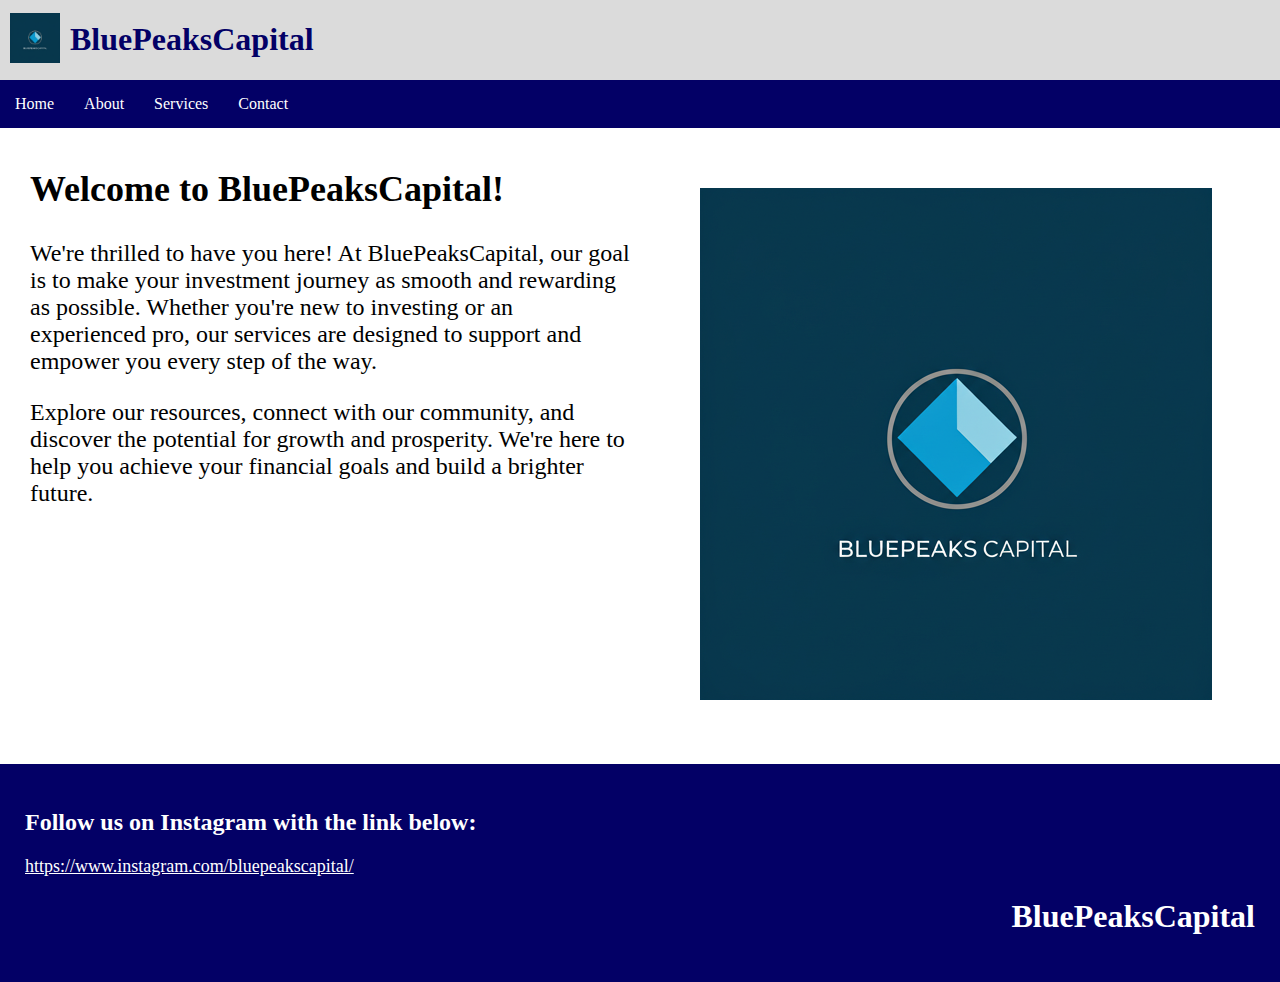
<file: index.html>
<!DOCTYPE html>
<html>
<head>
    <meta charset="UTF-8">
    <meta http-equiv="X-UA-Compatible" content="IE-edge">
    <meta name="viewport" content="width=device-width, initial-scale=1">
    <title>BluePeaksCapital</title>
    <link rel="stylesheet" href="style.css">
</head>
<body>
    <div class="container">
        <div class="image">
            <img src="images/bluepeaks.png" class="logo">
        </div>
        <div class="header">
            <h1>BluePeaksCapital</h1>
        </div>
    </div>  

    <nav class="navbar">
        <ul>
            <li><a href="index.html">Home</a></li>
            <li><a href="about.html">About</a></li>
            <li><a href="services.html">Services</a></li>
            <li><a href="contact.html">Contact</a></li>
        </ul>
    </nav>

    <main>
        <section>
            <h2>Welcome to BluePeaksCapital!</h2>
            <p>
                We're thrilled to have you here! At BluePeaksCapital, 
                our goal is to make your investment journey as smooth 
                and rewarding as possible. Whether you're new to investing 
                or an experienced pro, our services are designed to support 
                and empower you every step of the way.
            </p>
            <p>
                Explore our resources, connect with our community, and discover 
                the potential for growth and prosperity. We're here to help you 
                achieve your financial goals and build a brighter future.
            </p>
        </section>

        <aside>
            <img src="images/bluepeaks.png">
        </aside>
    </main>

     <footer>
            <h2>Follow us on Instagram with the link below: </h2>
                <a href="https://www.instagram.com/bluepeakscapital/" color="white">
                    https://www.instagram.com/bluepeakscapital/
                </a>
    
            <h1>BluePeaksCapital</h1>
        </footer>
</body>


</html>
</file>
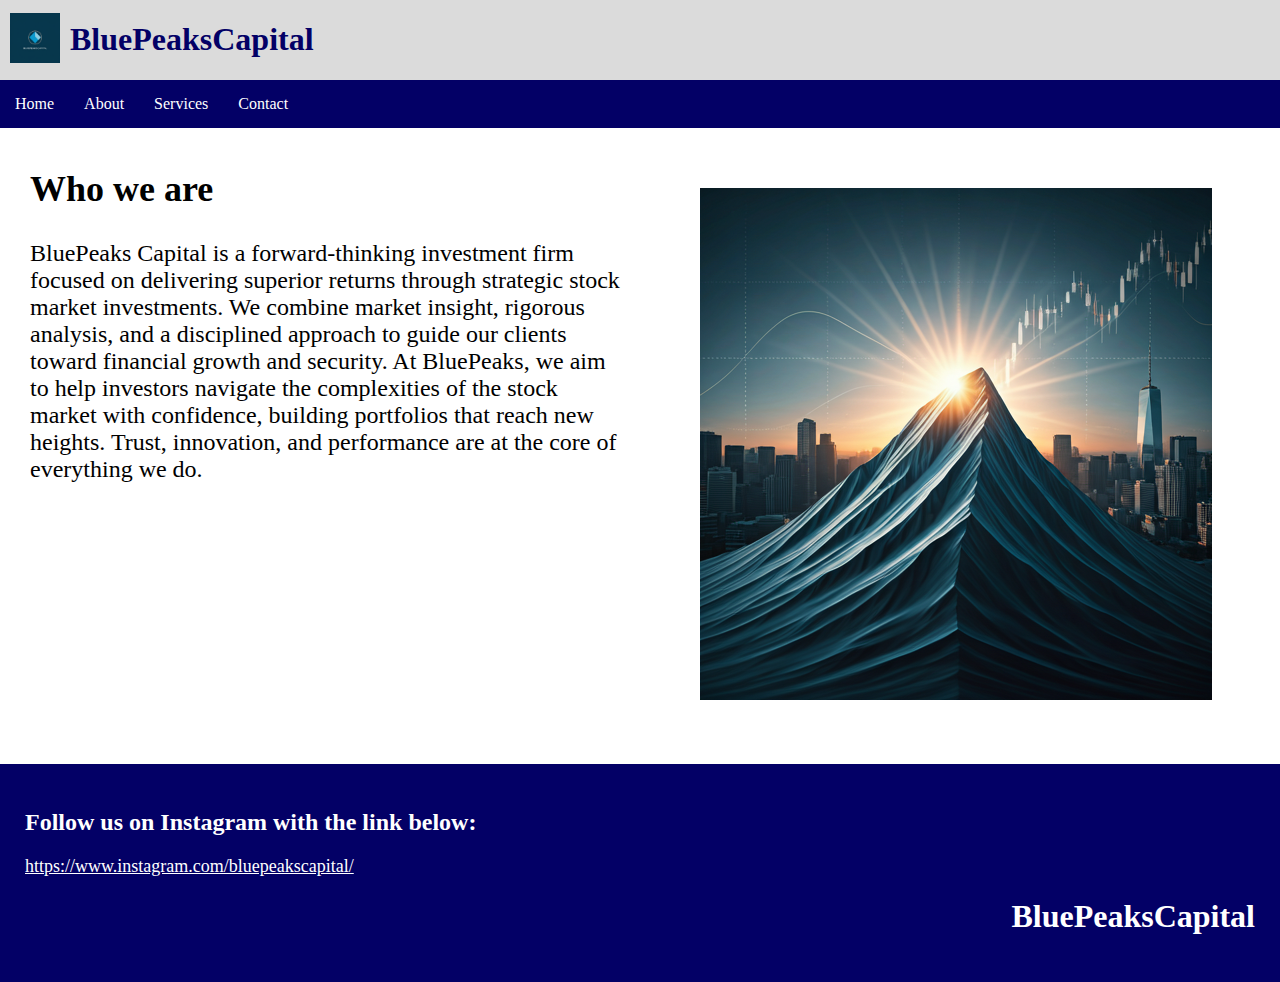
<file: about.html>
<!DOCTYPE html>
<html>
<head>
    <meta charset="UTF-8">
    <meta http-equiv="X-UA-Compatible" content="IE-edge">
    <meta name="viewport" content="width=device-width, initial-scale=1">
    <title>BluePeaksCapital</title>
    <link rel="stylesheet" href="style.css">
</head>
<body>
    <div class="container">
        <div class="image">
            <img src="images/bluepeaks.png" class="logo">
        </div>
        <div class="header">
            <h1>BluePeaksCapital</h1>
        </div>
    </div>  

    <nav class="navbar">
        <ul>
            <li><a href="index.html">Home</a></li>
            <li><a href="about.html">About</a></li>
            <li><a href="services.html">Services</a></li>
            <li><a href="contact.html">Contact</a></li>
        </ul>
    </nav>

    <main>
        <section>
        <h2>Who we are</h2>
        <p>BluePeaks Capital is a forward-thinking investment firm focused on delivering superior returns 
            through strategic stock market investments. We combine market insight, rigorous analysis, and a 
            disciplined approach to guide our clients toward financial growth and security. At BluePeaks, 
            we aim to help investors navigate the complexities of the stock market with confidence, building 
            portfolios that reach new heights. Trust, innovation, and performance are at the core of everything 
            we do.</p>
        </section>
        <aside>
        <img src="images/about_us_image1.png">
        </aside>
    </main>

    <footer>
        <h2>Follow us on Instagram with the link below: </h2>
            <a href="https://www.instagram.com/bluepeakscapital/" color="white">
                https://www.instagram.com/bluepeakscapital/
            </a>

        <h1>BluePeaksCapital</h1>
    </footer>

</body>


</html>
</file>
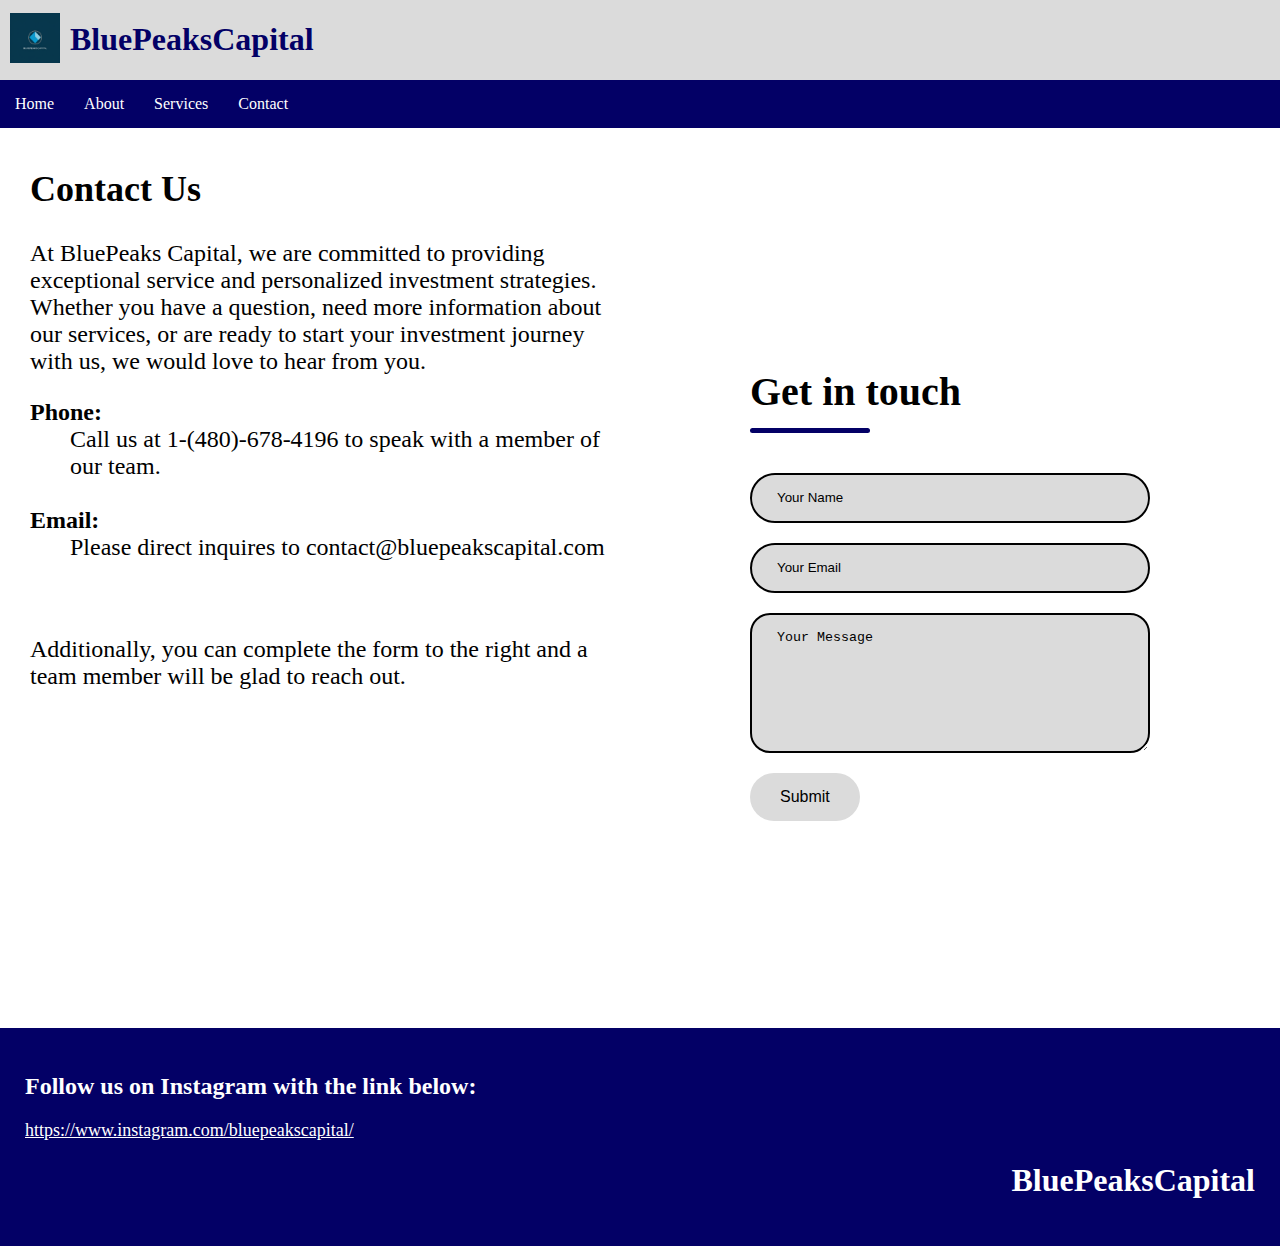
<file: contact.html>
<!DOCTYPE html>
<html>
<head>
    <meta charset="UTF-8">
    <meta http-equiv="X-UA-Compatible" content="IE-edge">
    <meta name="viewport" content="width=device-width, initial-scale=1">
    <title>BluePeaksCapital</title>
    <link rel="stylesheet" href="style_contact.css">
</head>
<body>
    <div class="container">
        <div class="image">
            <img src="images/bluepeaks.png" class="logo">
        </div>
        <div class="header">
            <h1>BluePeaksCapital</h1>
        </div>
    </div>  

    <nav class="navbar">
        <ul>
            <li><a href="index.html">Home</a></li>
            <li><a href="about.html">About</a></li>
            <li><a href="services.html">Services</a></li>
            <li><a href="contact.html">Contact</a></li>
        </ul>
    </nav>

    <main>
        <section>
            <h2>Contact Us</h2>
            <p>At BluePeaks Capital, we are committed to providing exceptional service and personalized investment 
                strategies. Whether you have a question, need more information about our services, or are ready 
                to start your investment journey with us, we would love to hear from you.
            </p>
            <dl>
                <dt><b>Phone:</b></dt>
                <dd>Call us at 1-(480)-678-4196 to speak with a member of our team.</dd>
                <br>
                <dt><b>Email:</b></dt>
                <dd>Please direct inquires to contact@bluepeakscapital.com</dd>
            </dl>
            <br>
            <p>Additionally, you can complete the form to the right and a team member will be glad to reach out.</p>
        </section>

        <aside>
            <div class="contact-container">
                <form action="https://api.web3forms.com/submit" method="POST" class="contact-left">
                    <div class="contact-left-title">
                    <h2>Get in touch</h2>
                    <hr>
                    </div>
                    <input type="hidden" name="access_key" value="8a3a391d-4f64-4009-b6c7-22db24ec3a7b">
                    <input type="text" name="name" placeholder="Your Name" class="contact-inputs" required>
                    <input type="email" name="email" placeholder="Your Email" class="contact-inputs" required>
                    <textarea name="message" placeholder="Your Message" class="contact-inputs" required></textarea>
                    <button type="submit">Submit</button>
                </form>
            </div>
        </aside>
    </main>

        <footer>
            <h2>Follow us on Instagram with the link below: </h2>
                <a href="https://www.instagram.com/bluepeakscapital/" color="white">
                    https://www.instagram.com/bluepeakscapital/
                </a>
    
            <h1>BluePeaksCapital</h1>
        </footer>

</body>

</html>
</file>
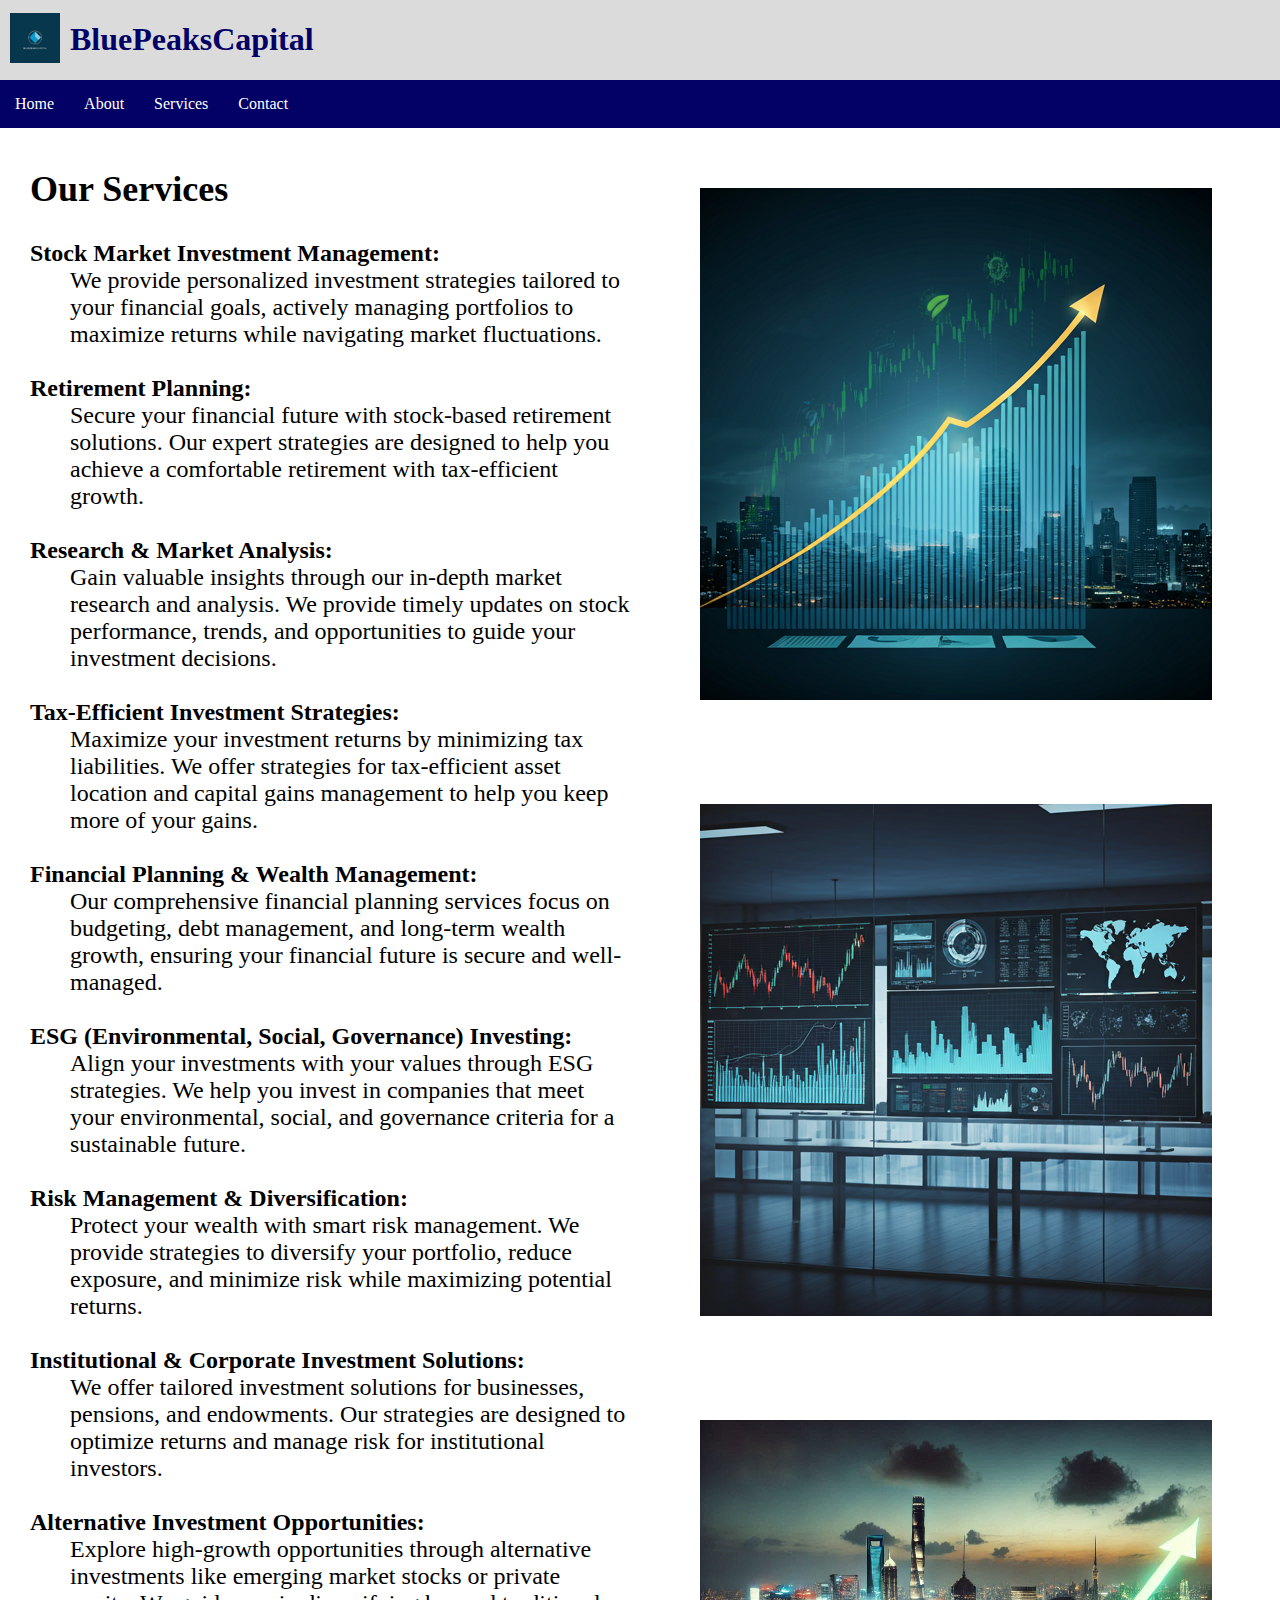
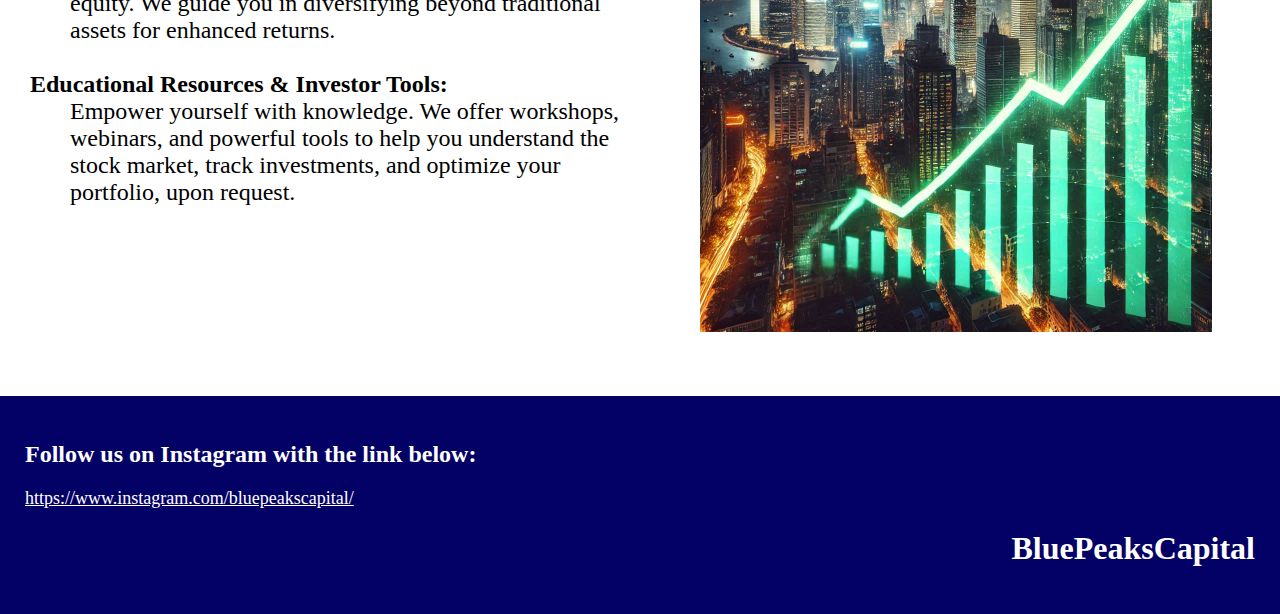
<file: services.html>
<!DOCTYPE html>
<html>
<head>
    <meta charset="UTF-8">
    <meta http-equiv="X-UA-Compatible" content="IE-edge">
    <meta name="viewport" content="width=device-width, initial-scale=1">
    <title>BluePeaksCapital</title>
    <link rel="stylesheet" href="style.css">
</head>
<body>
    <div class="container">
        <div class="image">
            <img src="images/bluepeaks.png" class="logo">
        </div>
        <div class="header">
            <h1>BluePeaksCapital</h1>
        </div>
    </div>  

    <nav class="navbar">
        <ul>
            <li><a href="index.html">Home</a></li>
            <li><a href="about.html">About</a></li>
            <li><a href="services.html">Services</a></li>
            <li><a href="contact.html">Contact</a></li>
        </ul>
    </nav>

    <main>
        <section>
            <h2>Our Services</h2>
            <dl>
                <dt><b>Stock Market Investment Management:</b></dt>
                <dd>We provide personalized investment strategies tailored to your financial goals, 
                    actively managing portfolios to maximize returns while navigating market fluctuations.</dd>
                <br>
                <dt><b>Retirement Planning:</b></dt>
                <dd>Secure your financial future with stock-based retirement solutions. Our expert strategies 
                    are designed to help you achieve a comfortable retirement with tax-efficient growth.</dd>
                <br>
                <dt><b>Research & Market Analysis:</b></dt>
                <dd>Gain valuable insights through our in-depth market research and analysis. We provide 
                    timely updates on stock performance, trends, and opportunities to guide your investment decisions.</dd>
                <br>
                <dt><b>Tax-Efficient Investment Strategies:</b></dt>
                <dd>Maximize your investment returns by minimizing tax liabilities. We offer strategies for tax-efficient 
                    asset location and capital gains management to help you keep more of your gains.</dd>
                <br>
                <dt><b>Financial Planning & Wealth Management:</b></dt>
                <dd>Our comprehensive financial planning services focus on budgeting, debt management, and long-term 
                    wealth growth, ensuring your financial future is secure and well-managed.</dd>
                <br>
                <dt><b>ESG (Environmental, Social, Governance) Investing:</b></dt>
                <dd>Align your investments with your values through ESG strategies. We help you invest in companies that 
                    meet your environmental, social, and governance criteria for a sustainable future.</dd>
                <br>
                <dt><b>Risk Management & Diversification:</b></dt>
                <dd>Protect your wealth with smart risk management. We provide strategies to diversify your portfolio, 
                    reduce exposure, and minimize risk while maximizing potential returns.</dd>
                <br>
                <dt><b>Institutional & Corporate Investment Solutions:</b></dt>
                <dd>We offer tailored investment solutions for businesses, pensions, and endowments. Our strategies 
                    are designed to optimize returns and manage risk for institutional investors.</dd>
                <br>
                <dt><b>Alternative Investment Opportunities:</b></dt>
                <dd>Explore high-growth opportunities through alternative investments like emerging market stocks or 
                    private equity. We guide you in diversifying beyond traditional assets for enhanced returns.</dd>
                <br>
                <dt><b>Educational Resources & Investor Tools:</b></dt>
                <dd>Empower yourself with knowledge. We offer workshops, webinars, and powerful tools to help you 
                    understand the stock market, track investments, and optimize your portfolio, upon request. </dd>
                <br>
            </dl>
            </section>

            <aside>
                <img src="images/Service_image1.png">
                <img src="images/Service_image2.png">
                <img src="images/Service_image3.png">
            </aside>
    </main>

    <footer>
        <h2>Follow us on Instagram with the link below: </h2>
            <a href="https://www.instagram.com/bluepeakscapital/" color="white">
                https://www.instagram.com/bluepeakscapital/
            </a>

        <h1>BluePeaksCapital</h1>
    </footer>


</body>


</html>
</file>
<file: style.css>
*{
    box-sizing: border-box;
}
body{
    margin: 0px;
}
main{
    margin-left: 20px;
    margin-right: 20px;
}
.container {
    display: flex;
    align-items: center;
    justify-content: space-between;
    background-color: hsl(0, 0%, 86%);
}
.logo {
    flex: 0 0 auto;
    margin-left: 10px;
    margin-right: 10px;
    width: 50px;
    height: 50px;
}
.header {
    color: hsl(242, 100%, 20%);
    flex: 1;
    text-align: left;
}
.navbar ul{
    list-style-type: none;
    background-color: hsl(242, 100%, 20%);
    padding: 0px;
    margin: 0px;
    overflow: hidden;
}
.navbar a{
    color: white;
    text-decoration: none;
    padding: 15px;
    display: block;
    text-align: center;
}
.navbar a:hover{
    background-color: hsl(242, 100%, 10%);
}
.navbar li{
    float: left;
}
section{
    width: 50%;
    float: left;
    padding: 10px;
    font-size: x-large;
}
aside{
    width: 50%;
    float: right;
    padding: 10px;
}
aside img{
    padding: 50px;
}
footer{
    display: block;
    clear: both;
    color: white;
    background-color: hsl(242, 100%, 20%);
    padding: 25px;
    height: max-content;
}
footer a{
    color: white;
    font-size: large;
}
footer h1{
    text-align: right;
}
</file>
<file: style_contact.css>
*{
    box-sizing: border-box;
}
body{
    margin: 0px;
}
main{
    margin-left: 20px;
    margin-right: 20px;
}
.container {
    display: flex;
    align-items: center;
    justify-content: space-between;
    background-color: hsl(0, 0%, 86%);
}
.logo {
    flex: 0 0 auto;
    margin-left: 10px;
    margin-right: 10px;
    width: 50px;
    height: 50px;
}
.header {
    color: hsl(242, 100%, 20%);
    flex: 1;
    text-align: left;
}
.navbar ul{
    list-style-type: none;
    background-color: hsl(242, 100%, 20%);
    padding: 0px;
    margin: 0px;
    overflow: hidden;
}
.navbar a{
    color: white;
    text-decoration: none;
    padding: 15px;
    display: block;
    text-align: center;
}
.navbar a:hover{
    background-color: hsl(242, 100%, 10%);
}
.navbar li{
    float: left;
}
section{
    width: 50%;
    float: left;
    padding: 10px;
    font-size: x-large;
}
aside{
    float: right;
    width: 50%;
    padding: 10px;
    font-family: 'Outfit';
    padding: 0;
    margin: 0;
    box-sizing: border-box;
}
/*Here email submission form stuff*/
.contact-container{
    height: 100vh;
    display: flex;
    align-items: center;
    justify-content: space-evenly;
}
.contact-left{
    display: flex;
    flex-direction: column;
    align-items: start;
    gap: 20px;
}
.contact-left-title h2{
    font-weight: 600;
    color: black;
    font-size: 40px;
    margin-bottom: 5px;
}
.contact-left-title hr{
    float: left;
    border: none;
    width: 120px;
    height: 5px;
    background-color: hsl(242, 100%, 20%);
    border-radius: 10px;
    margin-bottom: 20px;
}
.contact-inputs{
    background-color: hsl(0, 0%, 86%);
    width: 400px;
    height: 50px;
    border: 2px solid black;
    outline: none;
    padding-left: 25px;
    font-weight: 500;
    color: black;
    border-radius: 50px;
}
.contact-left textarea{
    height: 140px;
    padding-top: 15px;
    border-radius: 20px;
}
.contact-inputs:focus{
    border: 3px solid hsl(242, 100%, 20%);
}
.contact-inputs::placeholder{
    color: black;
}
.contact-left button{
    display: flex;
    align-items: center;
    padding: 15px 30px;
    font-size: 16px;
    color: black;
    gap: 10px;
    border: none;
    border-radius: 50px;
    background: hsl(0, 0%, 86%);
}
/*End of email submission stuff*/
footer{
    display: block;
    clear: both;
    color: white;
    background-color: hsl(242, 100%, 20%);
    padding: 25px;
    height: max-content;
}
footer a{
    color: white;
    font-size: large;
}
footer h1{
    text-align: right;
}
</file>
